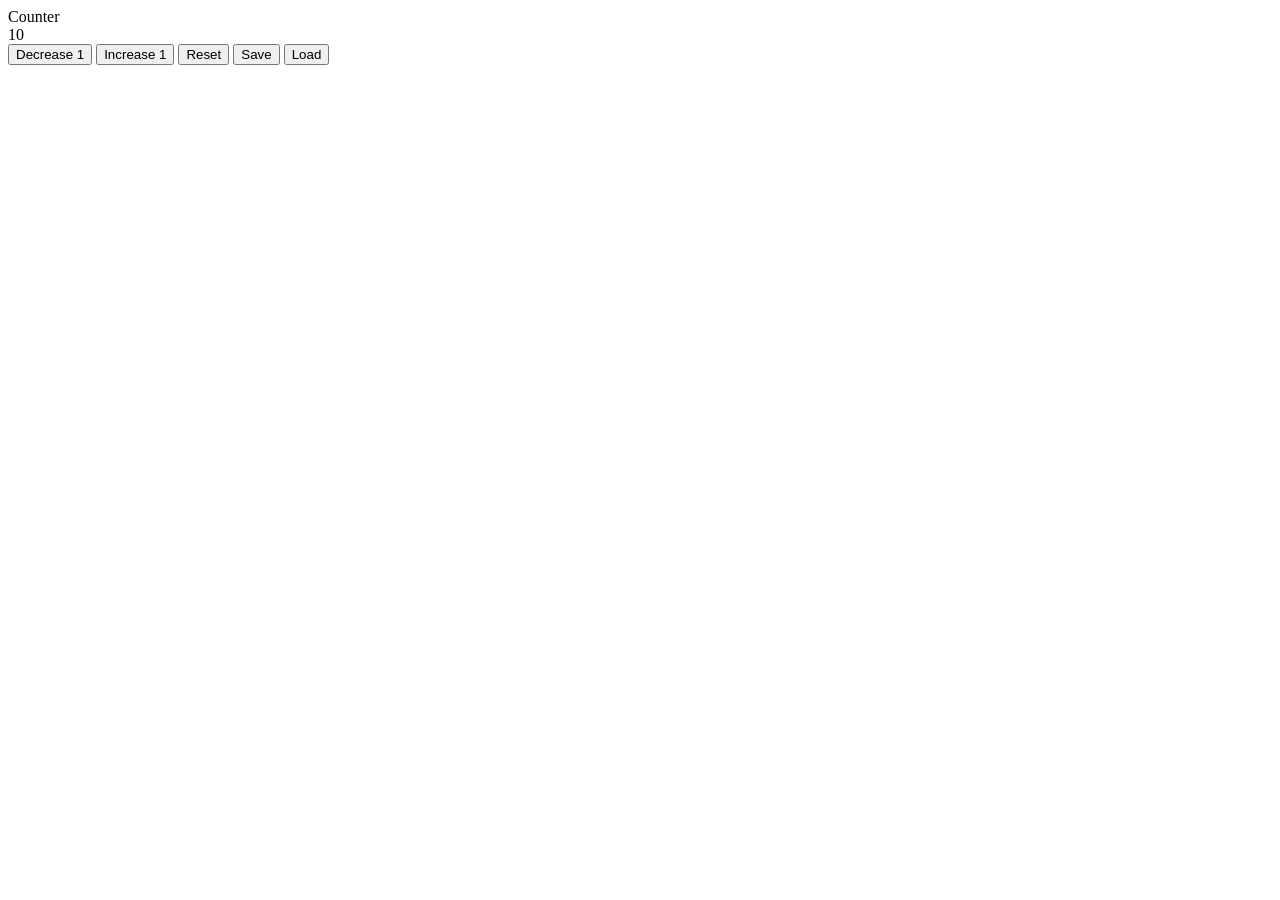
<file: index.html>
<!DOCTYPE html>
<html lang="en">

<head>
    <meta charset="UTF-8">
    <meta name="viewport" content="width=device-width, initial-scale=1.0">
    <title>Counter</title>

</head>

<body>
    <header> Counter </header>
    <main id="counter">
        10

    </main>
    <footer>
        <button class="decrease" onclick="decreaseCount()">Decrease 1</button>
        <button class="increase" onClick="increaseCount()">Increase 1</button>
        <button class="reset" onClick="resetCounter()">Reset</button>
        <button class="save" onClick="saveCounter()">Save</button>
        <button class="load" onClick="loadCounter()">Load</button>

    </footer>
    <script src="./script.js"></script>

</body>

</html>
</file>
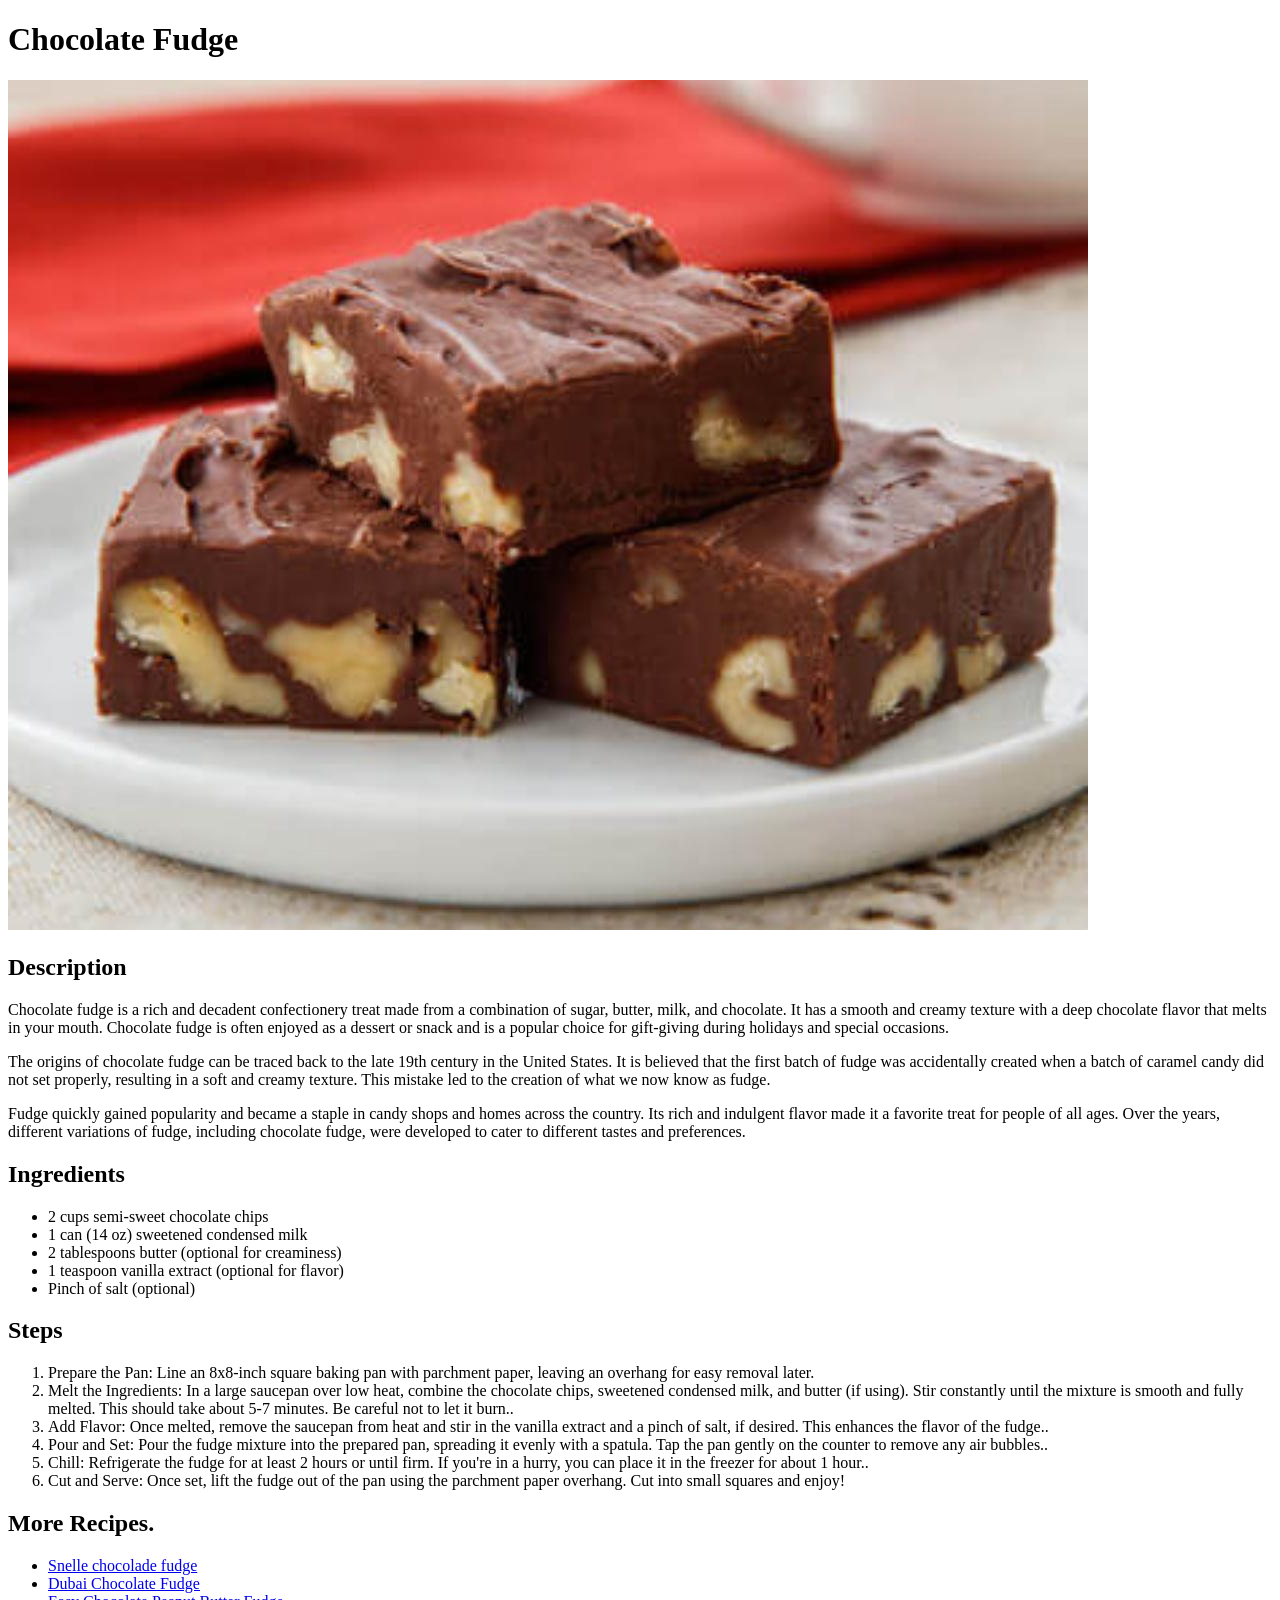
<file: HTML_Project_PerScholas/index.html>
<!DOCTYPE html>

<html lang="en">


<!-- 1. A DOCTYPE tag. -->

<head>
    <!-- 2. An html element with a head and body element as children. -->
    <title>Recipes.</title>
    <!-- 3. A title element within the head element with the text "Recipes." -->
</head>



<!-- 4. An h1 element that has the text Chocolate Fudge. -->
<h1>Chocolate Fudge</h1>

<!-- 5. A related image with an alt attribute. -->
<img src="./accets/images/2020_06_03T13_18_37_mrs_ImageRecipes_28655lrg_1080_850.jpg" alt="Chocolate Fudge" />

<!-- 6. An h2 element with the text "Description" under the image. -->

<h2>Description</h2>

<!-- 7. A couple of paragraphs under "Description" that describe the recipe. -->
<p>Chocolate fudge is a rich and decadent confectionery treat made from a combination of sugar, butter, milk, and
    chocolate. It has a smooth and creamy texture with a deep chocolate flavor that melts in your mouth. Chocolate
    fudge is
    often enjoyed as a dessert or snack and is a popular choice for gift-giving during holidays and special
    occasions.</p>
<p>The origins of chocolate fudge can be traced back to the late 19th century in the United States. It is believed
    that the
    first batch of fudge was accidentally created when a batch of caramel candy did not set properly, resulting in a
    soft
    and creamy texture. This mistake led to the creation of what we now know as fudge.</p>
<p> Fudge quickly gained popularity and became a staple in candy shops and homes across the country. Its rich and
    indulgent
    flavor made it a favorite treat for people of all ages. Over the years, different variations of fudge, including
    chocolate fudge, were developed to cater to different tastes and preferences.</p>

<!-- 8. An h2 element with the text "Ingredients." -->
<h2>Ingredients</h2>


<!-- 9. An unordered list with the ingredients needed for the recipe. -->
<ul>
    <li>2 cups semi-sweet chocolate chips</li>
    <li>1 can (14 oz) sweetened condensed milk</li>
    <li>2 tablespoons butter (optional for creaminess)</li>
    <li>1 teaspoon vanilla extract (optional for flavor)</li>
    <li>Pinch of salt (optional)</li>

</ul>
<!-- 10. Under the list of ingredients add another heading called "Steps." -->
<h2>Steps</h2>
<!-- 11. An ordered list with a couple of steps needed to complete the recipe. -->
<ol>
    <li>Prepare the Pan: Line an 8x8-inch square baking pan with parchment paper, leaving an overhang for easy removal
        later.</li>
    <li>Melt the Ingredients: In a large saucepan over low heat, combine the chocolate chips, sweetened condensed milk,
        and butter (if using). Stir constantly until the mixture is smooth and fully melted. This should take about 5-7
        minutes. Be careful not to let it burn..</li>
    <li>Add Flavor: Once melted, remove the saucepan from heat and stir in the vanilla extract and a pinch of salt, if
        desired. This enhances the flavor of the fudge..</li>
    <li>Pour and Set: Pour the fudge mixture into the prepared pan, spreading it evenly with a spatula. Tap the pan
        gently on the counter to remove any air bubbles..</li>
    <li>Chill: Refrigerate the fudge for at least 2 hours or until firm. If you're in a hurry, you can place it in the
        freezer
        for about 1 hour..</li>
    <li>Cut and Serve: Once set, lift the fudge out of the pan using the parchment paper overhang. Cut into small
        squares and enjoy!</li>
</ol>
<!-- 12. An h2 element with the text "More Recipes." -->
<h2>More Recipes.</h2>
<!-- 13. A couple of links to other recipes inside an unordered list which has a couple of list items with anchor elements within. -->
<!-- 14. These anchor elements should have an href attribute with the value set to # (they won't go anywhere). -->




<ul>

    <li>

        <a href="#">Snelle chocolade fudge</a> <!--https://www.laurasbakery.nl/snelle-chocolade-fudge/-->
    </li>
    <li>
        <a href="#">Dubai Chocolate Fudge</a> <!--https://thestayathomechef.com/dubai-chocolate-fudge/-->
    </li>
    <li>
        <a href="#">Easy Chocolate Peanut Butter Fudge</a>
        <!--https://www.spendwithpennies.com/easy-chocolate-peanut-butter-fudge/-->
    </li>
</ul>


</body>

</html>
</file>
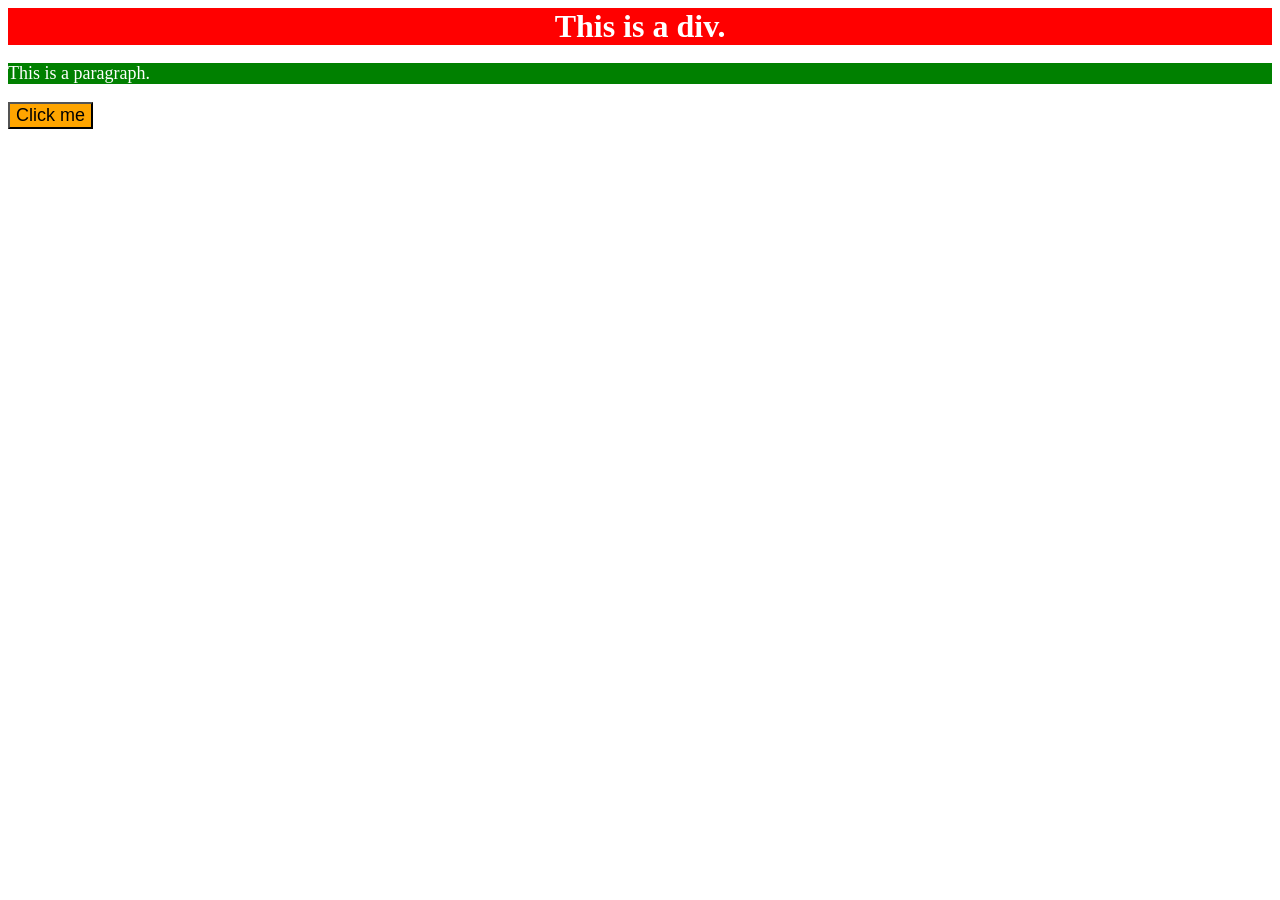
<file: CSS_EX/ex1/index.html>
<!DOCTYPE html>
<html>

<head>
    <title>Exercise 1</title>
    <!-- Add a link to the styles.css file here -->
    <link rel="stylesheet" href="styles.css">
    <!-- Add a style element here -->
    <style>
        p {
            background-color: green;
            color: white;
            font-size: 18px;
        }
    </style>
</head>

<body>
    <div>This is a div.</div>

    <p>This is a paragraph.</p>

    <!-- Add inline styles to the button element here -->
    <button style="background-color: orange; font-size: 18px">Click me</button>
</body>

</html>
</file>
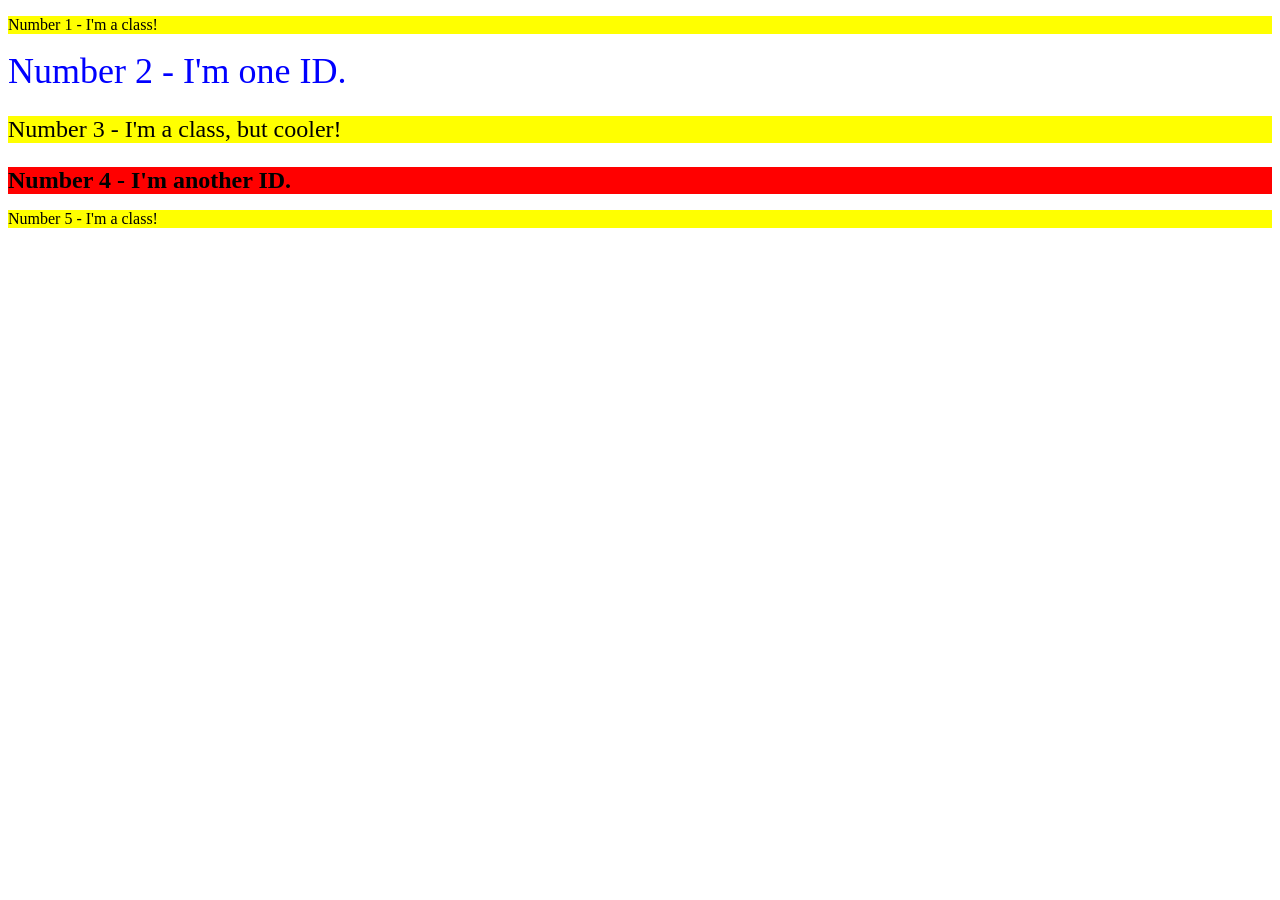
<file: CSS_EX/ex2/index.html>
<!DOCTYPE html>
<html lang="en">

<head>
    <title>Class and ID Selectors</title>
    <link rel="stylesheet" href="styles.css">
</head>

<body>
    <p class="odd">Number 1 - I'm a class!</p>
    <div id="second">Number 2 - I'm one ID.</div>
    <p class="odd third">Number 3 - I'm a class, but cooler!</p>
    <div class="fourth" id="fourth">Number 4 - I'm another ID.</div>
    <p class="odd">Number 5 - I'm a class!</p>
</body>

</html>
</file>
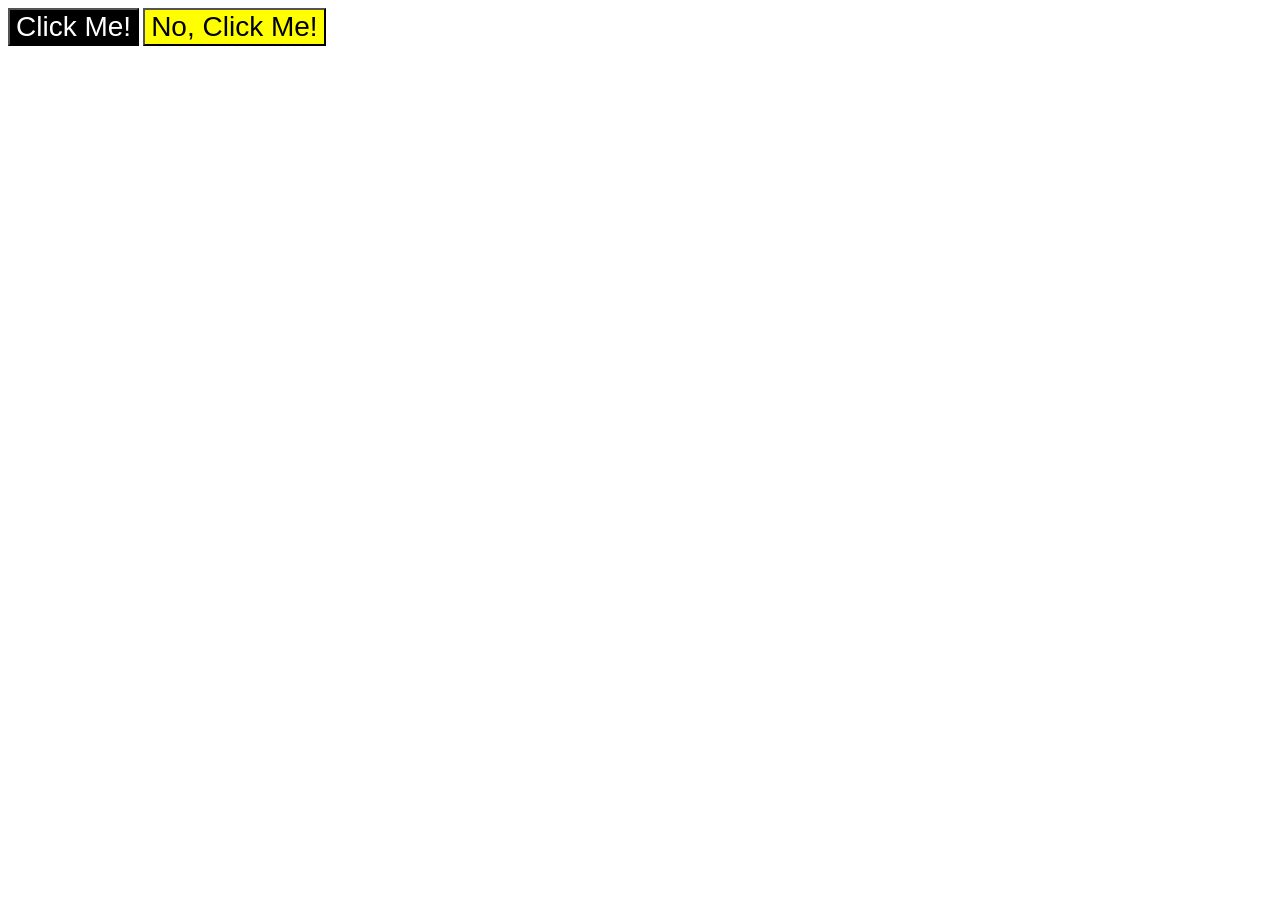
<file: CSS_EX/ex3/index.html>
<!DOCTYPE html>
<html lang="en">

<head>
    <title>Grouping Selectors</title>
    <link rel="stylesheet" href="styles.css">
</head>

<body>
    <button class="btn1 list">Click Me!</button>
    <button class="btn2 list">No, Click Me!</button>
</body>

</html>
</file>
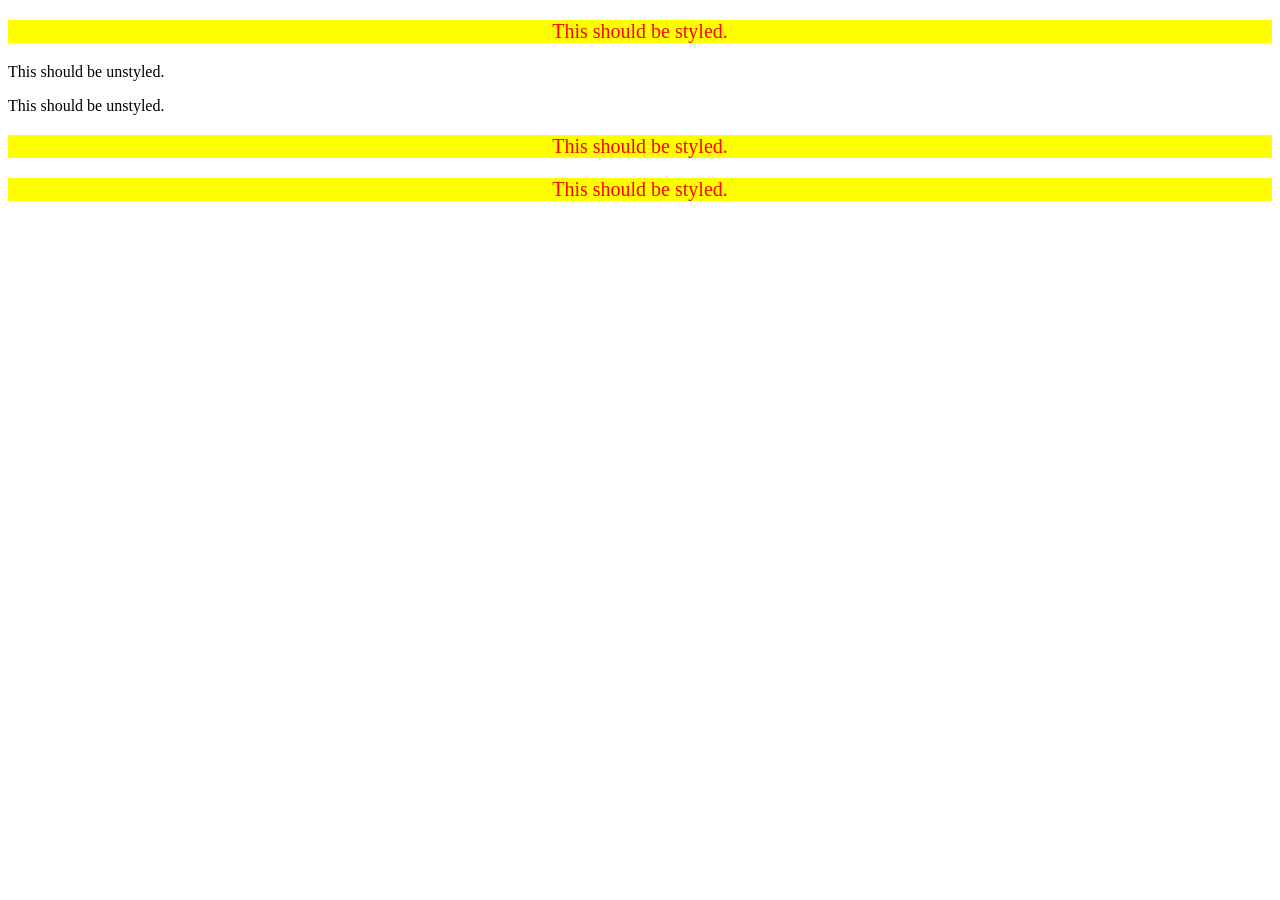
<file: CSS_EX/ex5/index.html>
<!DOCTYPE html>
<html lang="en">

<head>
    <title>Descendant Combinator</title>
    <link rel="stylesheet" href="styles.css">
</head>

<body>
    <div class="container">
        <p class="text">This should be styled.</p>
    </div>
    <p class="text">This should be unstyled.</p>
    <p class="text">This should be unstyled.</p>
    <div class="container">
        <p class="text">This should be styled.</p>
        <p class="text">This should be styled.</p>
    </div>
</body>

</html>
</file>
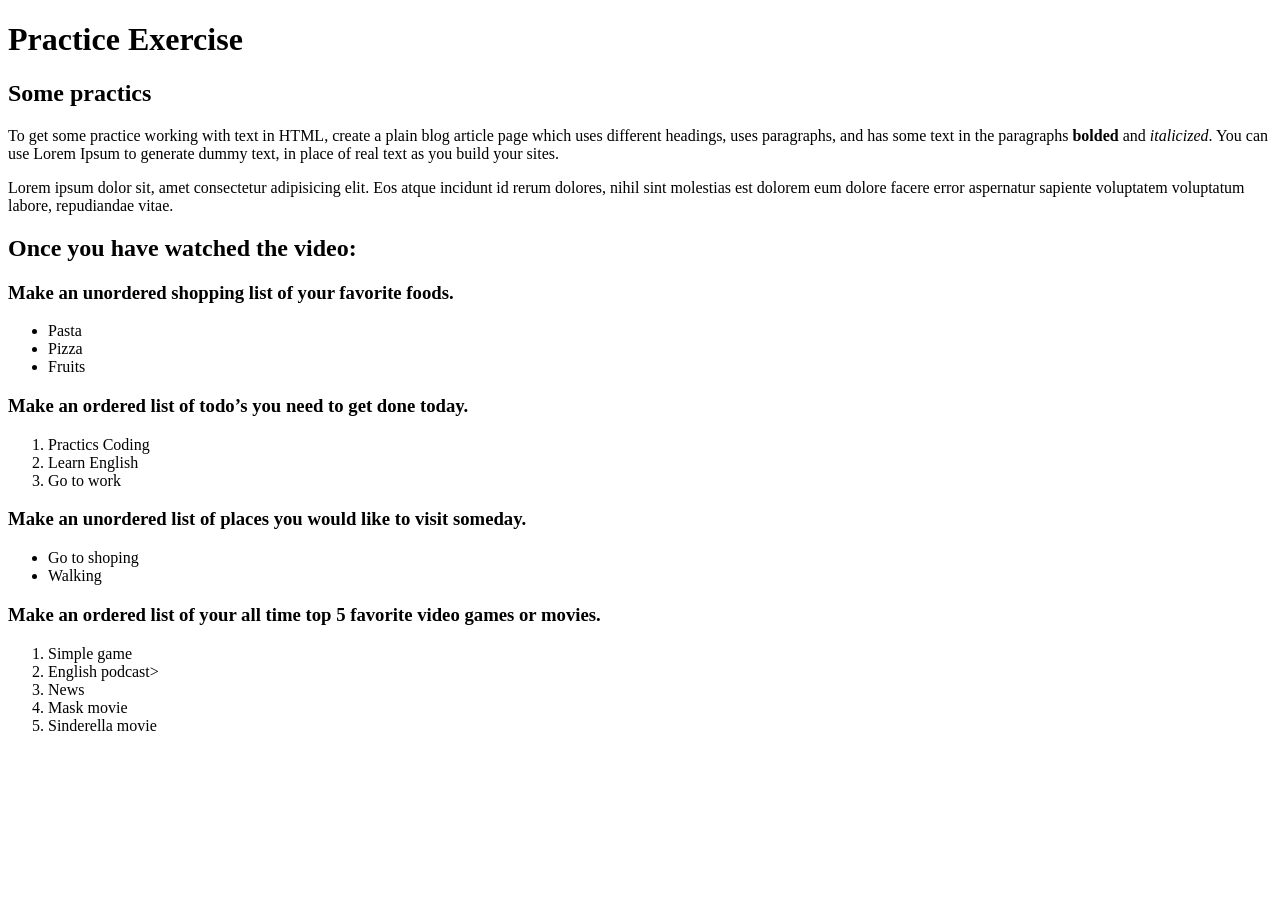
<file: HTML_EX/ex1/index.html>
<!DOCTYPE html>
<html lang="en">

<head>
    <meta charset="UTF-8">
    <title>HTML Exercise</title>
</head>

<body>
    <h1>Practice Exercise</h1>
    <h2>Some practics</h2>
    <p>To get some practice working with text in HTML, create a plain blog article page which uses different headings,
        uses paragraphs, and has some text in the paragraphs <b>bolded</b> and <i>italicized</i>. You can use Lorem
        Ipsum to generate dummy text, in place of real text as you build your sites.</p>
    <p>
        Lorem ipsum dolor sit, amet consectetur adipisicing elit. Eos atque incidunt id rerum dolores, nihil sint
        molestias est dolorem eum dolore facere error aspernatur sapiente voluptatem voluptatum labore, repudiandae
        vitae.</p>

    <h2>Once you have watched the video:</h2>
    <h3>Make an unordered shopping list of your favorite foods.</h3>
    <ul>
        <li>Pasta</li>
        <li>Pizza</li>
        <li>Fruits</li>
    </ul>
    <h3>Make an ordered list of todo’s you need to get done today.</h3>
    <ol>
        <li>Practics Coding</li>
        <li>Learn English</li>
        <li>Go to work</li>
    </ol>

    <h3>Make an unordered list of places you would like to visit someday.</h3>
    <ul>
        <li>Go to shoping</li>
        <li>Walking</li>
    </ul>
    <h3>Make an ordered list of your all time top 5 favorite video games or movies.</h3>
    <ol>
        <li>Simple game</li>
        <li>English podcast></li>
        <li>News</li>
        <li>Mask movie</li>
        <li>Sinderella movie</li>
    </ol>
</body>

</html>
</file>
<file: CSS_EX/ex1/styles.css>
div {
    background-color: red;
    color: white;
    font-size: 32px;
    text-align: center;
    font-weight: bold;
}
</file>
<file: CSS_EX/ex2/styles.css>
/*
You should see a yellow background for all odd numbered elements in the list. 
You should have a class selector used for all odd numbered elements in the list. 
You should see that the second element in the list has blue text and a font-size of 36px. 
The font-size and text color on the second element should be set by using an id attribute. 
You should see that the third element in the list has a font-size of 24px. 
The font-size on the third element should be set by using a class attribute. 
You should see that the fourth element in the list has a red background,a font-size of 24px, and a font-weight of bold. 
The font-size of the fourth element should be set with a class attribute.
 The font-weight and the color should be set with an id attribute.
*/
.odd {
    background-color: yellow;
}

#second {
    color: blue;
    font-size: 36px;
}

.third {
    font-size: 24px;
}

#fourth {
    background-color: red;
    font-weight: bold;
}

.fourth {
    font-size: 24px;
}
</file>
<file: CSS_EX/ex3/styles.css>
/*
You should see a black background and white text on the first button element.
You should see a yellow background on the second button element. 
You should set a font size of 28px using a selector list. 
You should have a list of fonts containing Helvetica and Times New Roman with sans-serif as a fallback in the selector list. 
You should see a unique class name on each element. You should have a selector list for styles that both elements share.
*/

.btn1 {
    background-color: black;
    color: white;
}

.btn2 {
    background-color: yellow;
}

.list {
    font-size: 28px;
    font-family: Arial, Helvetica, sans-serif;
}
</file>
<file: CSS_EX/ex5/styles.css>
/*
You should see a yellow background for p elements that are descendants of the div element. 
You should see a text color of red for elements that are descendants of the div element. 
You should see a font size of 20px for elements that are descendants of the div element. 
You should center align text for elements that are descendants of the div element.
*/

div p {
    background-color: yellow;
}

div .text {
    color: red;
    font-size: 20px;
    text-align: center;
}
</file>
